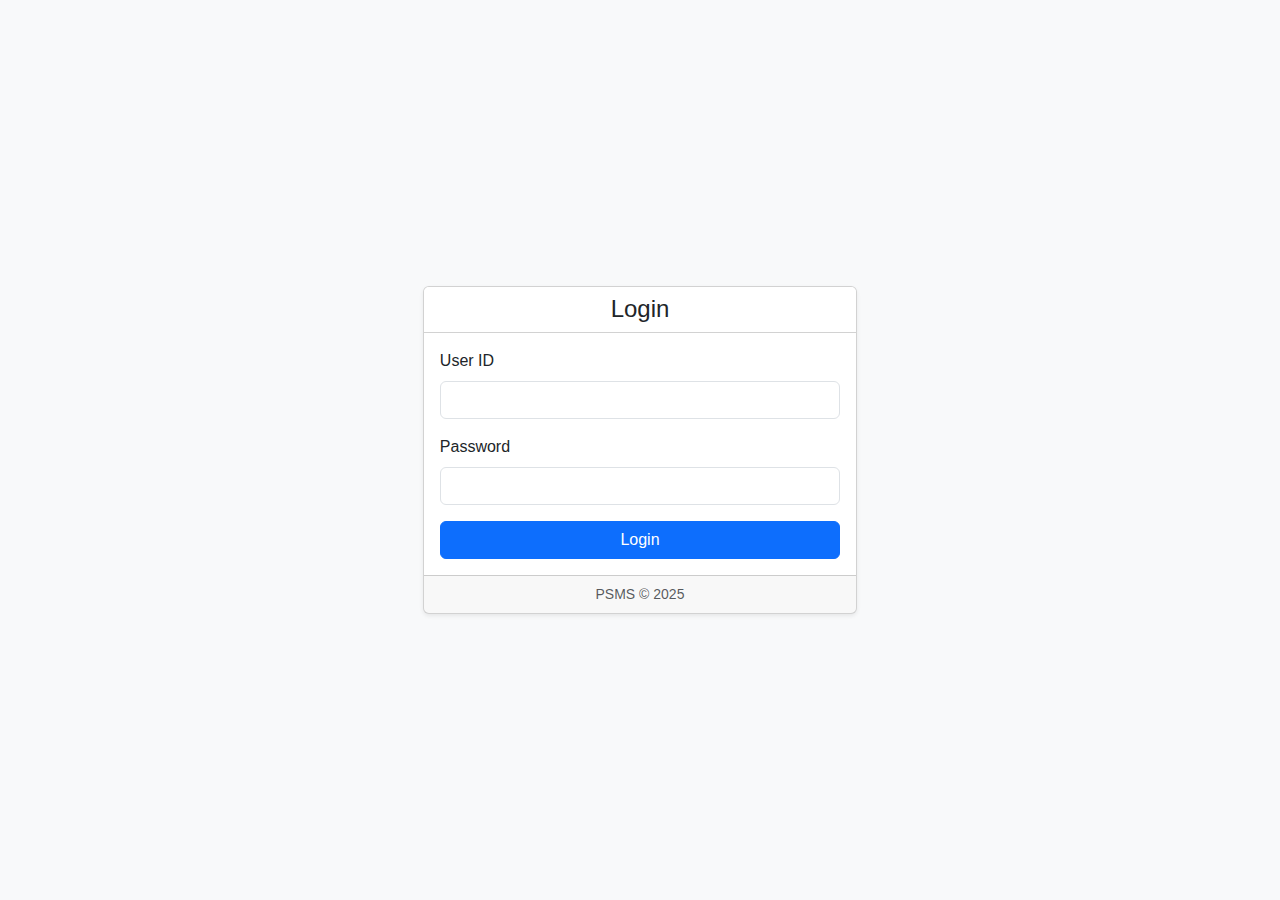
<file: index.html>
<!DOCTYPE html>
<html lang="bn">
<head>
  <meta charset="utf-8" />
  <meta name="viewport" content="width=device-width, initial-scale=1" />
  <title>Login</title>

  <!-- Bootstrap 5 CSS -->
  <link href="https://cdn.jsdelivr.net/npm/bootstrap@5.3.0/dist/css/bootstrap.min.css" rel="stylesheet">

  <!-- retain your custom styles -->
  <link rel="stylesheet" href="style.css">
</head>
<body class="bg-light">

  <main class="d-flex align-items-center min-vh-100">
    <div class="container">
      <div class="row justify-content-center">
        <div class="col-12 col-sm-10 col-md-8 col-lg-5">
          <div class="card shadow-sm">
            <div class="card-header text-center bg-white">
              <h4 class="mb-0">Login</h4>
            </div>
            <div class="card-body">
              <!-- kept original form id and input ids -->
              <form id="loginForm" novalidate>
                <div class="mb-3">
                  <label for="userId" class="form-label">User ID</label>
                  <input type="text" class="form-control" id="userId" required />
                </div>
                <div class="mb-3">
                  <label for="password" class="form-label">Password</label>
                  <input type="password" class="form-control" id="password" required />
                </div>
                <button type="submit" class="btn btn-primary w-100">Login</button>
              </form>
            </div>
            <div class="card-footer text-center small text-muted">
              PSMS &copy; 2025
            </div>
          </div>

          
        </div>
      </div>
    </div>
  </main>

  <!-- Bootstrap JS bundle (optional) -->
  <script src="https://cdn.jsdelivr.net/npm/bootstrap@5.3.0/dist/js/bootstrap.bundle.min.js"></script>

  <!-- keep original login behavior inlined so no dependence on script.js for login -->
  <script>
    document.getElementById('loginForm').addEventListener('submit', function(e) {
      e.preventDefault();
      const userId = document.getElementById('userId').value;
      const password = document.getElementById('password').value;

      if (userId === 'admin' && password === '1234') {
        window.location.href = 'dashboard.html';
      } else {
        // show bootstrap alert (temporary)
        const existing = document.querySelector('.login-alert');
        if (existing) existing.remove();
        const alert = document.createElement('div');
        alert.className = 'alert alert-danger mt-3 login-alert';
        alert.role = 'alert';
        alert.innerText = 'Invalid credentials';
        document.querySelector('.card-body').appendChild(alert);
        setTimeout(() => alert.remove(), 3000);
      }
    });
  </script>
</body>
</html>
</file>
<file: style.css>
/* base */
body {
  font-family: Arial, sans-serif;
  margin: 0;
  background-color: #f5f7fa;
  min-height: 100vh;
}

/* container width */
.container { max-width: 1100px; }

/* panels */
.form-container, .table-container, .report-table-container {
  background: #fff;
  border-radius: 8px;
  padding: 18px;
  box-shadow: 0 2px 10px rgba(0,0,0,0.06);
}

/* popup message */
#popup-message {
  display: none;
  position: fixed;
  top: 18px;
  left: 50%;
  transform: translateX(-50%);
  color: white;
  padding: 12px 18px;
  border-radius: 6px;
  z-index: 9999;
}

/* small helpers for success/error if script uses them */
.success { background: #e6f4ea; color: #137333; padding: 8px; border-radius: 4px; }
.error { background: #fce8e6; color: #d93025; padding: 8px; border-radius: 4px; }

/* main layout */
.main { display: flex; }

/* sidebar */
.sidebar { min-width: 250px; }

/* iframe fallback */
iframe { border: none; width: 100%; }

/* responsive tweaks */
@media (max-width: 767px) {
  .sidebar { display:none; }
  iframe { height: 60vh; }
}

/* print */
@media print {
  header, footer, .filter-section, .action-buttons, .pagination { display: none !important; }
  body { background: white; }
}
/* ======================
   Row color markers
   ====================== */

/* light red for due > 0 */
.row-due td {
  background-color: #fdecea; /* very light red */
  color: #8a1f1f; /* dark red text */
}

/* light green for due == 0 */
.row-paid td {
  background-color: #e9f6ee; /* very light green */
  color: #14663b; /* dark green text */
}

/* keep header style intact when rows colored */
#salaryTable thead th {
  background-color: #f1f3f4;
}

/* ensure borders & padding remain readable on mobile */
#salaryTable td, #salaryTable th {
  vertical-align: middle;
  white-space: normal;
}
</file>
